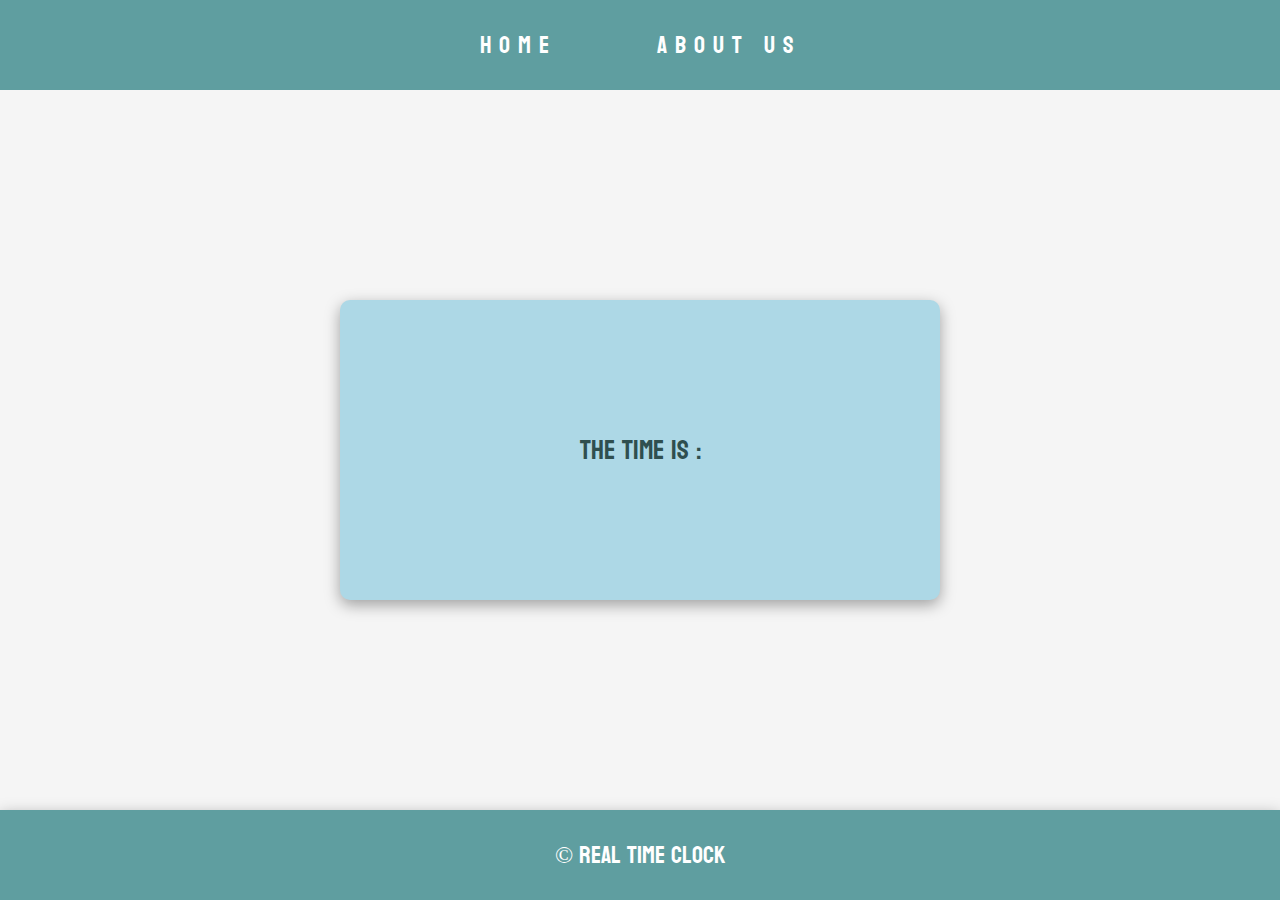
<file: index.html>
<!DOCTYPE html>
<html lang="en">
  <head>
    <meta charset="UTF-8" />
    <meta http-equiv="X-UA-Compatible" content="IE=edge" />
    <meta name="viewport" content="width=device-width, initial-scale=1.0" />
    <link rel="stylesheet" href="style.css" />
    <link rel="preconnect" href="https://fonts.googleapis.com" />
    <link rel="preconnect" href="https://fonts.gstatic.com" crossorigin />
    <link
      href="https://fonts.googleapis.com/css2?family=Koulen&display=swap"
      rel="stylesheet"
    />
    <link rel="stylesheet" href="mediaquery.css">
    <link rel="shortcut icon" href="/favicon.png" type="image/x-icon">
    <title>Real Time Clock</title>
  </head>
  <body>
    <nav>
      <div id="navbar">
        <ul>
          <li>Home</li>
          <li>About Us</li>
        </ul>
      </div>
    </nav>
    <main>
      <div class="container">
        <div class="time">
          <p>
            The Time is : <br />
            <span id="time"></span>
          </p>
        </div>
      </div>
    </main>
    <footer>&copy; Real Time Clock</footer>
    <script src="index.js"></script>
  </body>
</html>
</file>
<file: style.css>
*{
    margin: 0;
    padding: 0;
    font-family: 'Koulen', cursive;
}
#navbar{
    height: 10vh;
    /* width: 90%; */
    background: cadetblue;
    display: flex;
    align-items: center;
    justify-content: center;
    margin: auto;
    /* border-radius: 10px; */
    box-shadow: rgba(0, 0, 0, 0.35) 0px 5px 15px;
}
#navbar ul{
    padding: 11px 60px;
    display: flex;
    list-style: none;
   
}
#navbar ul li{
    padding: 0 50px;
    font-size: 1.5rem;
    color: white;
   letter-spacing: 8px;
   cursor: pointer;
}
#navbar ul li:hover {
   color: orange;
}
.container{
    height: 80vh;
    background-color: whitesmoke;
      display: flex;
      justify-content: center;
      align-items: center;
}

.time{
    display: flex;
    justify-content: center;
    align-items: center;
    width: 900px;
    height: 400px;
    background: lightblue;
    font-size: 40px;
    color: darkslategray;
    border-radius: 10px;
    box-shadow: rgba(0, 0, 0, 0.35) 0px 5px 15px;
    /* font-family: 'Open Sans', sans-serif; */
}   
footer{
    height: 10vh;
    /* width: 90%; */
    background: cadetblue;
    display: flex;
    align-items: center;
    justify-content: center;
    margin: auto;
    /* border-radius: 10px; */
    box-shadow: rgba(0, 0, 0, 0.35) 0px 5px 15px;
    color: white;
    font-size: 1.5rem;
}
</file>
<file: mediaquery.css>
@media (max-width :300px) {
    #navbar ul{
        flex-direction: column;
      justify-content: center;
      align-items: center;
    }
    #navbar ul li{
        font-size: 12px;
        padding: 0;
    }
    .time{
        justify-content: center;
        align-items: center;
        width: 200px;
        height: 264px;
        background: lightblue;
        font-size: 27px;
        color: darkslategray;
        border-radius: 10px;
        box-shadow: rgb(0 0 0 / 35%) 0px 5px 15px;
        padding: 0 20px;
           }  
}
@media (max-width :600px) and (min-width : 300px){
    #navbar ul{
        flex-direction: column;
      justify-content: center;
      align-items: center;
    }
    #navbar ul li{
        font-size: 1rem;
    }
    .time{
        justify-content: center;
        align-items: center;
        width: 339px;
        height: 264px;
        background: lightblue;
        font-size: 27px;
        color: darkslategray;
        border-radius: 10px;
        box-shadow: rgb(0 0 0 / 35%) 0px 5px 15px;
        padding: 0 20px;
           }  
}
@media (max-width :1000px) and (min-width : 600px){
    #navbar ul{
       
      justify-content: center;
      align-items: center;
    }
    #navbar ul li{
        font-size: 1.5rem;
    }
    .time{
        justify-content: center;
        align-items: center;
        width: 600px;
         height: 320px;
        background: lightblue;
        font-size: 27px;
        color: darkslategray;
        border-radius: 10px;
        box-shadow: rgb(0 0 0 / 35%) 0px 5px 15px;
           }  
}
@media (max-width :1400px) {
    #navbar ul{
       
      justify-content: center;
      align-items: center;
    }
    #navbar ul li{
        font-size: 1.5rem;
    }
    .time{
        justify-content: center;
        align-items: center;
        width: 600px;
         height: 300px;
        background: lightblue;
        font-size: 27px;
        color: darkslategray;
        border-radius: 10px;
        box-shadow: rgb(0 0 0 / 35%) 0px 5px 15px;
           }  
}
</file>
